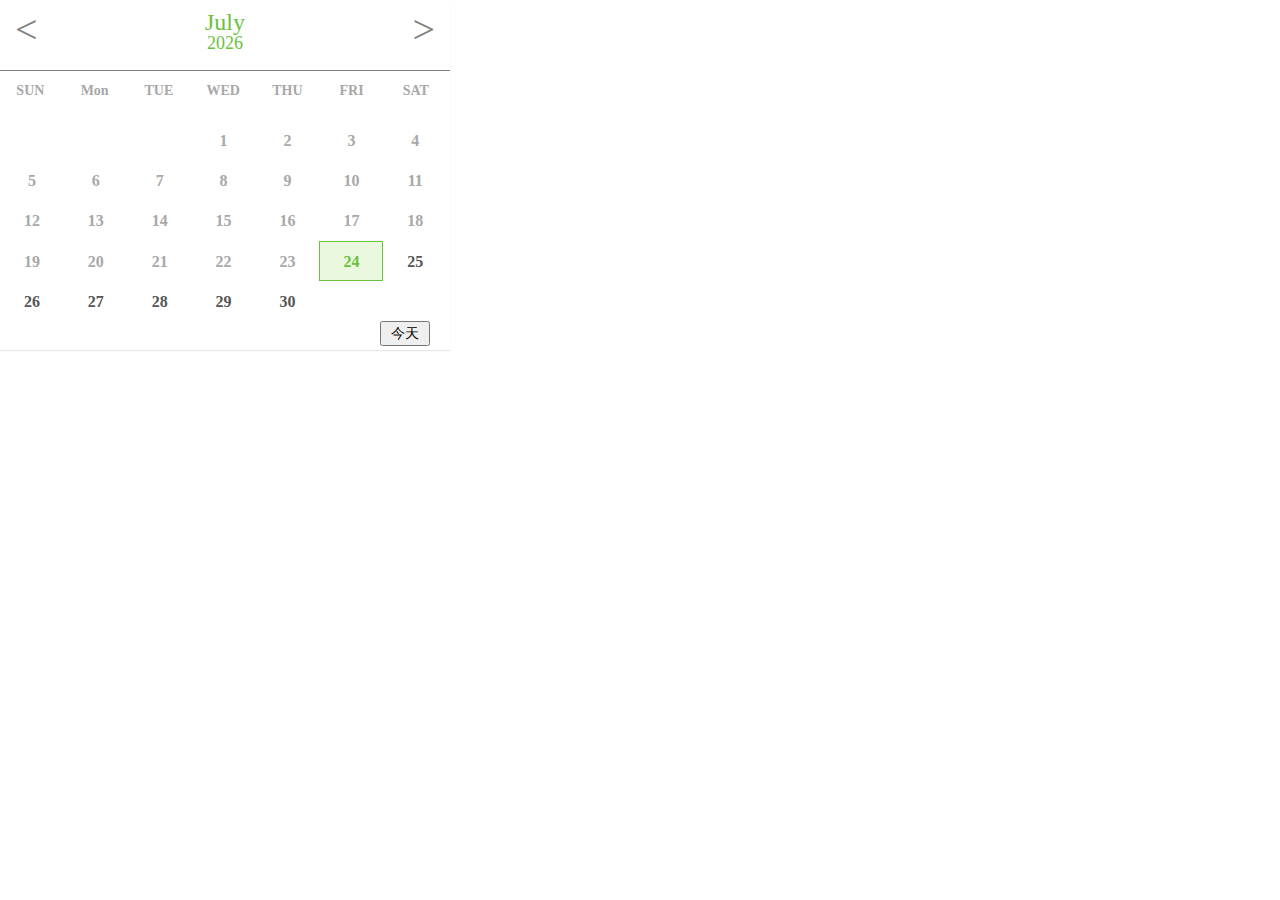
<file: calendar/index.html>
<!DOCTYPE html>
<html lang="en">
<head>
    <meta charset="UTF-8">
    <meta name="viewport" content="width=device-width, initial-scale=1.0">
    <meta http-equiv="X-UA-Compatible" content="ie=edge">
    <title>小组件--日历</title>
    <link rel="stylesheet" href="./index.css">
    
</head>
<body>
    <div class="calendar">
        <div class="title">
            <h1 class="green" id="calendar-month">Month</h1>
            <h2 class="green small" id="calendar-year">Year</h2>
            <a href="" id="prev"><</a>
            <a href="" id="next">></a>
        </div>
        <div class="body">
            <div class="lightgrey body-title">
                <ul>
                    <li>SUN</li>
                    <li>Mon</li>
                    <li>TUE</li>
                    <li>WED</li>
                    <li>THU</li>
                    <li>FRI</li>
                    <li>SAT</li>
                </ul>
            </div>
            <div class="darkgrey body-content">
                <ul id="days"></ul>
            </div>
            <div class="today">
                <button id="today">今天</button>
            </div>
        </div>
    </div>
    <script src="../calendar/index.js"></script>
</body>
</html>
</file>
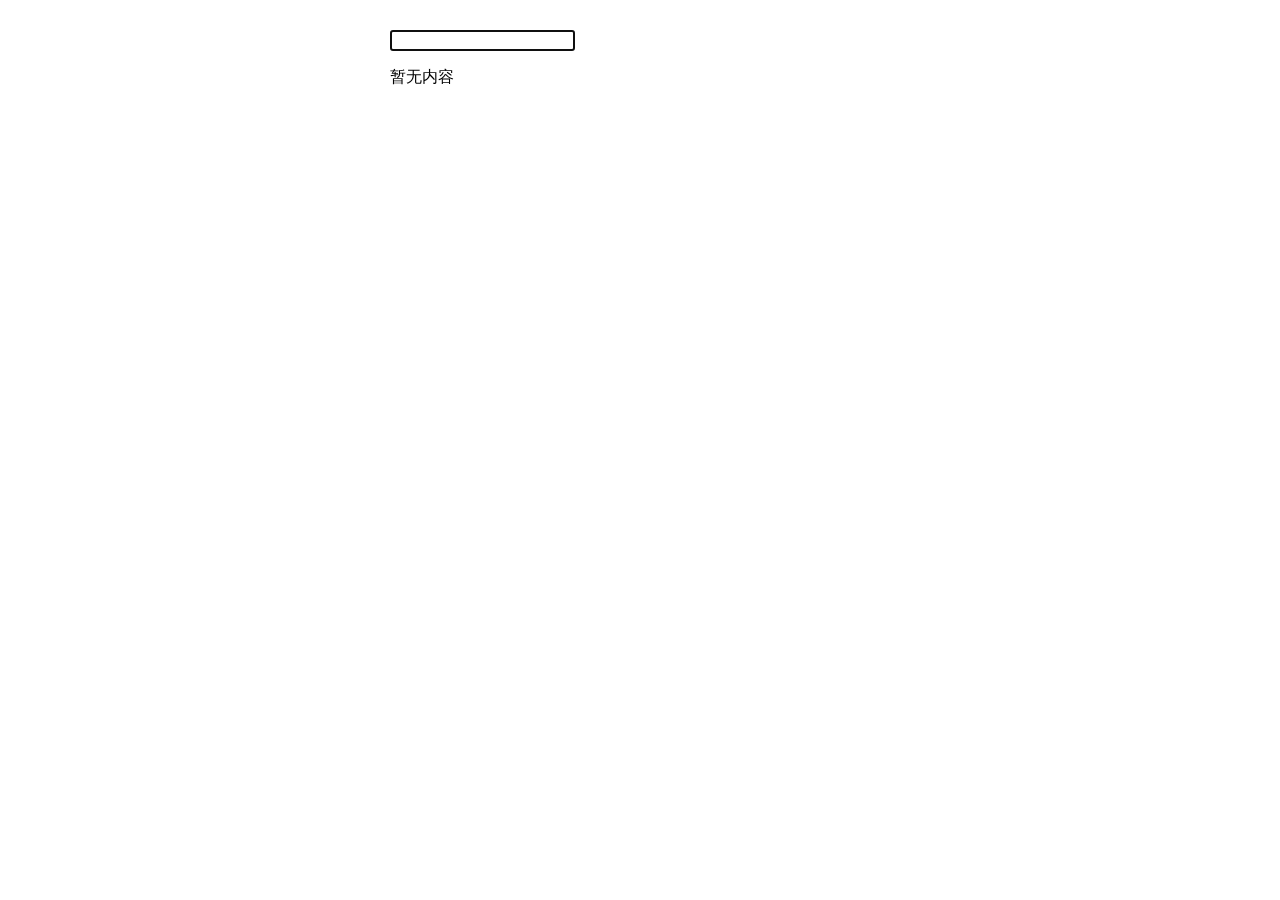
<file: todo.html>
<!DOCTYPE html>
<html lang="en">
<head>
    <meta charset="UTF-8">
    <meta name="viewport" content="width=device-width, initial-scale=1.0">
    <meta http-equiv="X-UA-Compatible" content="ie=edge">
    <title>Vue-Todo</title>
</head>


<style>
[v-cloak] {
  display: none;
}

div {
    width: 500px;
    margin: 30px auto;
}
li {
    list-style: none
}

.isFinish {
    text-decoration: line-through;
    color: #cccccc;
}

</style>
<body>
    <div id="app" v-cloak>
        <input type="text" v-model="todo.content" @keydown.enter="addTodo" autofocus>
        <ul>
            <li v-for='(item,index) in todos' :key='index'>
                <input type="checkbox" @click='changeState(index)' :checked='item.isFinsh'>
                <span :class={isFinish:item.isFinish}>{{item.content}}</span>
                <button @click="delTodo(index)">删除</button>
            </li>
        </ul>
        <p v-if="todos.length == 0">暂无内容</p>
    </div>




<script src="./vue.min.js"></script>
<script>
    new Vue({
        el:'#app',
        data:{
            todo:{
                content:'',
                isFinish: false,
            },
            todos:[]
        },
        mounted() {
            if(localStorage.getItem('Todos')) {
                console.log(localStorage.getItem('Todos'))
                this.todos = JSON.parse(localStorage.getItem('Todos'))
                console.log(this.todos)
            }else {
                localStorage.setItem('Todos','')
            }
        },
        methods:{
            addTodo() {
                if(this.todo.content) {
                    this.todos.push(this.todo);
                    this.todo = {
                      content:'',
                      isFinish: false
                    }
                    
                }else {
                    alert("请输入 todo")
                }
                
            },
            changeState(index) {
                let curState = this.todos[index].isFinish;
                this.todos[index].isFinish = !curState;
            },
            delTodo(index) {
                this.todos.splice(index,1)
            }
        },
        updated(){
            let Todos = JSON.stringify(this.todos);
            if(localStorage.getItem('Todos')!= this.todos) {
                localStorage.setItem('Todos',Todos);
            }
        }
    })



</script>
</body>
</html>
</file>
<file: calendar/index.css>
html, body, div, span, applet, object, iframe,
h1, h2, h3, h4, h5, h6, p, blockquote, pre,
a, abbr, acronym, address, big, cite, code,
del, dfn, em, img, ins, kbd, q, s, samp,
small, strike, strong, sub, sup, tt, var,
b, u, i, center,
dl, dt, dd, ol, ul, li,
fieldset, form, label, legend,
table, caption, tbody, tfoot, thead, tr, th, td,
article, aside, canvas, details, embed, 
figure, figcaption, footer, header, hgroup, 
menu, nav, output, ruby, section, summary,
time, mark, audio, video {
	margin: 0;
	padding: 0;
	border: 0;
	font-size: 100%;
	font: inherit;
	vertical-align: baseline;
}
/* HTML5 display-role reset for older browsers */
article, aside, details, figcaption, figure, 
footer, header, hgroup, menu, nav, section {
	display: block;
}
body {
	line-height: 1;
}
ol, ul {
	list-style: none;
}
blockquote, q {
	quotes: none;
}
blockquote:before, blockquote:after,
q:before, q:after {
	content: '';
	content: none;
}
table {
	border-collapse: collapse;
	border-spacing: 0;
}
a {
    text-decoration: none;
    color: grey;
    font-size: 40px;
}
.calendar {
    width: 450px;
    height: 350px;
    background-color: #fff;
    box-shadow: 0px 1px 1px rgba(0, 0, 0, .1)
}
.title {
    height: 20%;
    position: relative;
}
#calendar-month {
    font-size: 24px;
    text-align: center;
    padding-top: 10px;
}
#calendar-year {
    font-size: 18px;
    text-align: center;
}

#prev {
    float: left;
    position: absolute;   
    left: 15px;
    top: 10px;
}
#next {
    float: right;
    position: absolute;
    right: 15px;
    top: 10px;
}



.body {
    height: 80%;
    border-top: 1px solid grey;
    padding-top: 5px;
    position: relative;
}


.body-title ul {
    height: 30px;
    font-weight: bold;
    font-size: 14px;
}
.body-title ul li {
    width: 13.5%;
    height: 30px;
    line-height: 30px;
    list-style: none;
    display: inline-block;
    box-sizing: border-box;
    text-align: center;
}

#today {
    position: absolute;
    height: 25px;
    width: 50px;
    font-size: 14px;
    right: 20px;
    bottom: 10px;
}

.body-content ul li {
    width: 14.2%;
    height: 40px;
    line-height: 40px;
    list-style: none;
    display: inline-block;
    box-sizing: border-box;
    text-align: center;
    font-weight: bold;
}





.lightgrey {
    color: #a8a8a8;
}
.darkgrey {
    color: #565656;
}
.green {
    color: #6ac13c;
}
.greenbox {
    border: 1px solid #6ac13c;
    background: #e9f8df;
}
</file>
